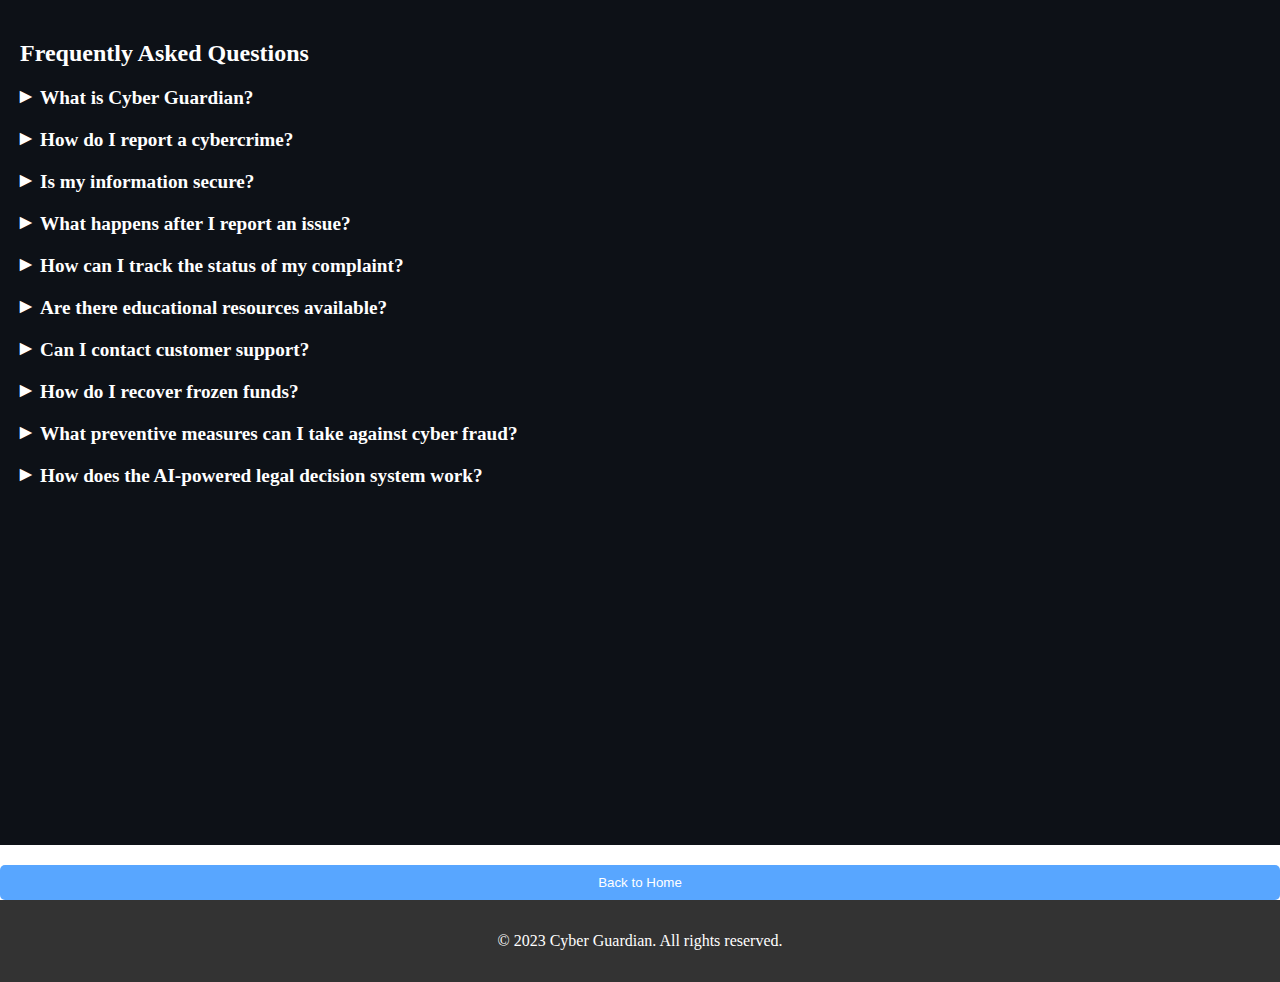
<file: faq.html>
<!DOCTYPE html>
<html lang="en">
<head>
    <meta charset="UTF-8">
    <meta name="viewport" content="width=device-width, initial-scale=1.0">
    <title>Your Existing Page - Cyber Guardian</title>
    <link rel="stylesheet" href="faq.css">
</head>
<body>
    <div class="wrapper">
        <!-- Your existing content goes here -->

        <!-- Add the FAQ section below your existing content -->
        <section class="faq-section">
            <h2>Frequently Asked Questions</h2>
            <div class="faq-list" id="faq-list">
                <!-- FAQ items will be dynamically inserted here -->
            </div>
        </section>

        <button type="button" class="button" onclick="goBack()">Back to Home</button>

        <!-- Continue with the rest of your existing content -->
    </div>

    <footer>
        <p>&copy; 2023 Cyber Guardian. All rights reserved.</p>
    </footer>

    <!-- Your existing scripts and other dependencies go here -->
    <script src="faq.js"></script>
</body>
</html>
</file>
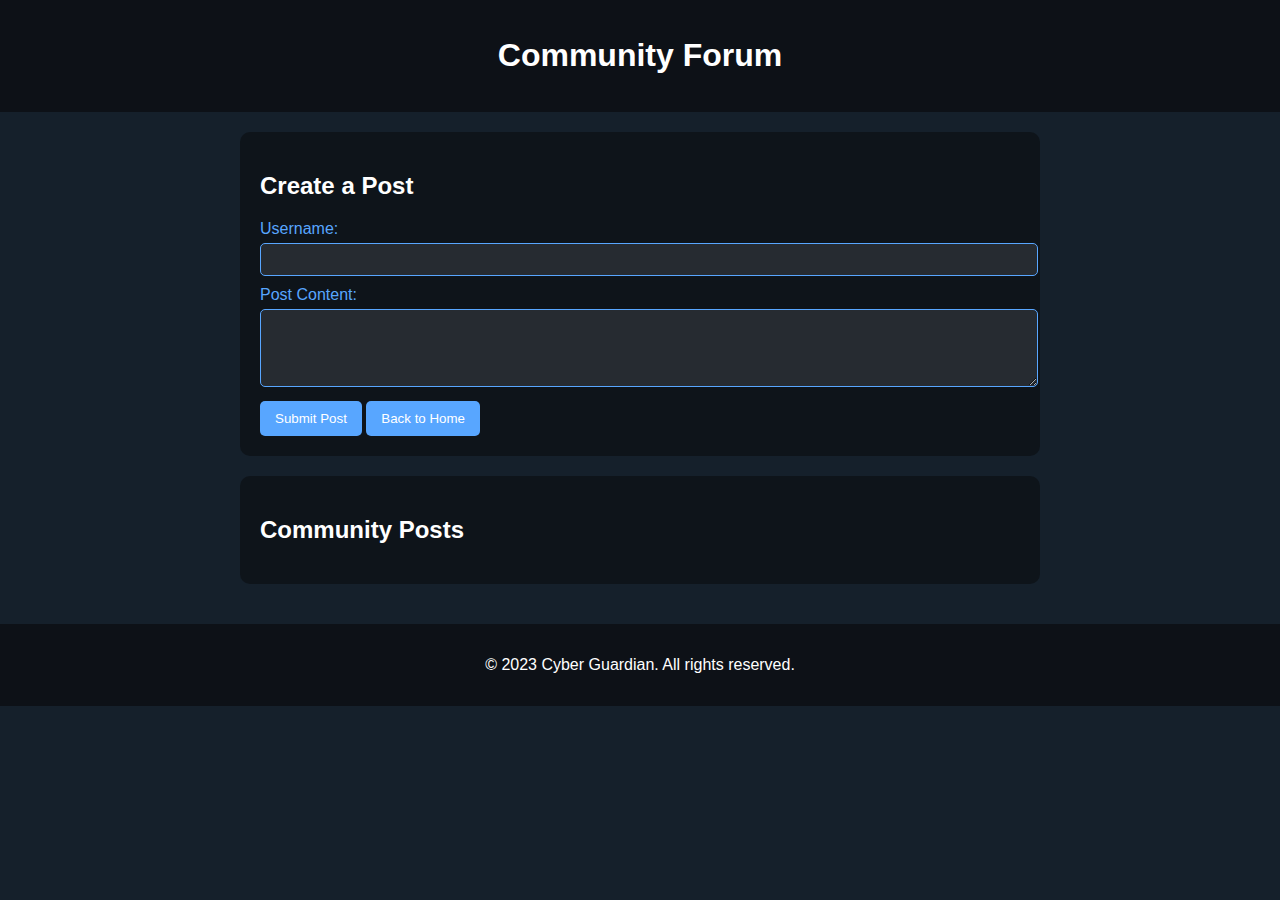
<file: forum.html>
<!DOCTYPE html>
<html lang="en">
<head>
    <meta charset="UTF-8">
    <meta name="viewport" content="width=device-width, initial-scale=1.0">
    <title>Community Forum</title>
    <link rel="stylesheet" href="forum.css">
</head>
<body>
    <header>
        <h1>Community Forum</h1>
    </header>
    <main>
        <section id="postForm">
            <h2>Create a Post</h2>
            <label for="username">Username:</label>
            <input type="text" id="username" required>

            <label for="postContent">Post Content:</label>
            <textarea id="postContent" rows="4" required></textarea>

            <button onclick="submitPost()">Submit Post</button>
            <button type="button" class="button" onclick="goBack()">Back to Home</button>

        </section>

        <section id="posts">
            <h2>Community Posts</h2>
            <div id="postContainer"></div>
        </section>
    </main>
    <footer>
        <p>&copy; 2023 Cyber Guardian. All rights reserved.</p>
    </footer>
    <script src="forum.js"></script>
</body>
</html>
</file>
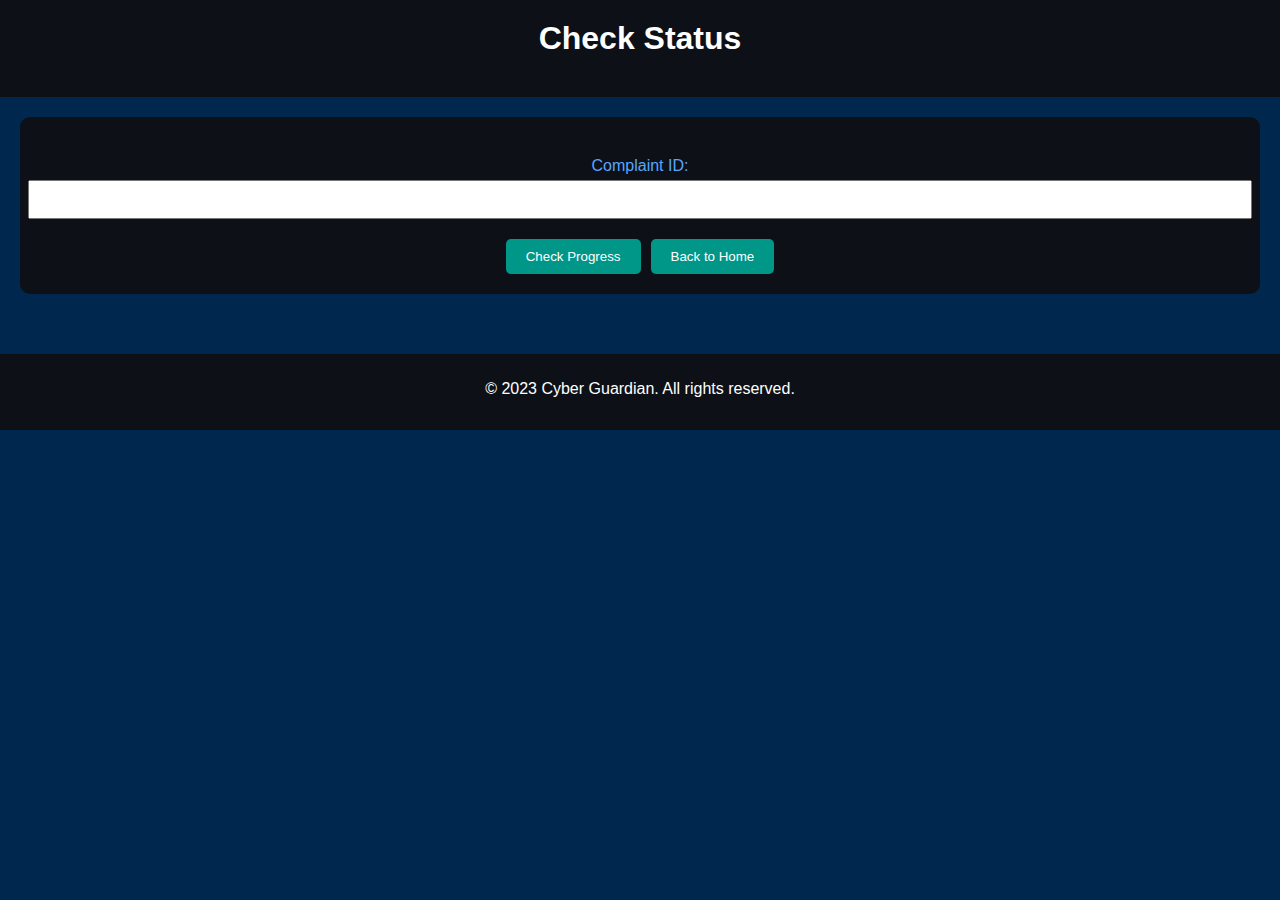
<file: status.html>
<!DOCTYPE html>
<html lang="en">
<head>
    <meta charset="UTF-8">
    <meta name="viewport" content="width=device-width, initial-scale=1.0">
    <title>Check Status - Cyber Guardian</title>
    <link rel="stylesheet" href="styles.css">
    <style>
        /* Added CSS styles for button container */
        .button-container {
            display: flex;
            gap: 10px; /* Adjust the gap as needed */
            margin-top: 10px;
        }
    </style>
</head>
<body>
    <header>
        <h1>Check Status</h1>
    </header>
    <main>
        <section class="tracking-form">
            <form id="checkStatusForm">
                <label for="checkComplaintId">Complaint ID:</label>
                <input type="text" id="checkComplaintId" name="checkComplaintId" required>

                <div class="button-container">
                    <button type="button" onclick="checkProgress()">Check Progress</button>

                    <!-- Add buttons to connect to other pages -->
                    <button type="button" class="button" onclick="goBack()">Back to Home</button>
                </div>
            </form>

            <div id="progressStages" class="progress-stages"></div>
        </section>
    </main>
    <footer>
        <p>&copy; 2023 Cyber Guardian. All rights reserved.</p>
    </footer>
    <script src="script.js"></script>
    <script src="check-status.js"></script>
    <script>
        // Add the checkProgress and updateProgressStages functions here
        function checkProgress() {
            const complaintId = document.getElementById('checkComplaintId').value;

            // Simulate fetching progress stages from the server
            const stages = ['Complaint Submission', 'Complaint Verification', 'Complaint Approval', 'Court Case', 'Work in Progress', 'Issue Resolved'];

            updateProgressStages(stages);
        }

        function updateProgressStages(stages) {
            const progressStages = document.getElementById('progressStages');
            progressStages.innerHTML = '';

            stages.forEach((stage, index) => {
                const stageElement = document.createElement('div');
                stageElement.classList.add('progress-stage', 'animated', 'fadeIn', `delay-${index}s`);
                stageElement.innerHTML = `<h3>${stage}</h3>`;
                progressStages.appendChild(stageElement);
            });
        }
    </script>
</body>
</html>
</file>
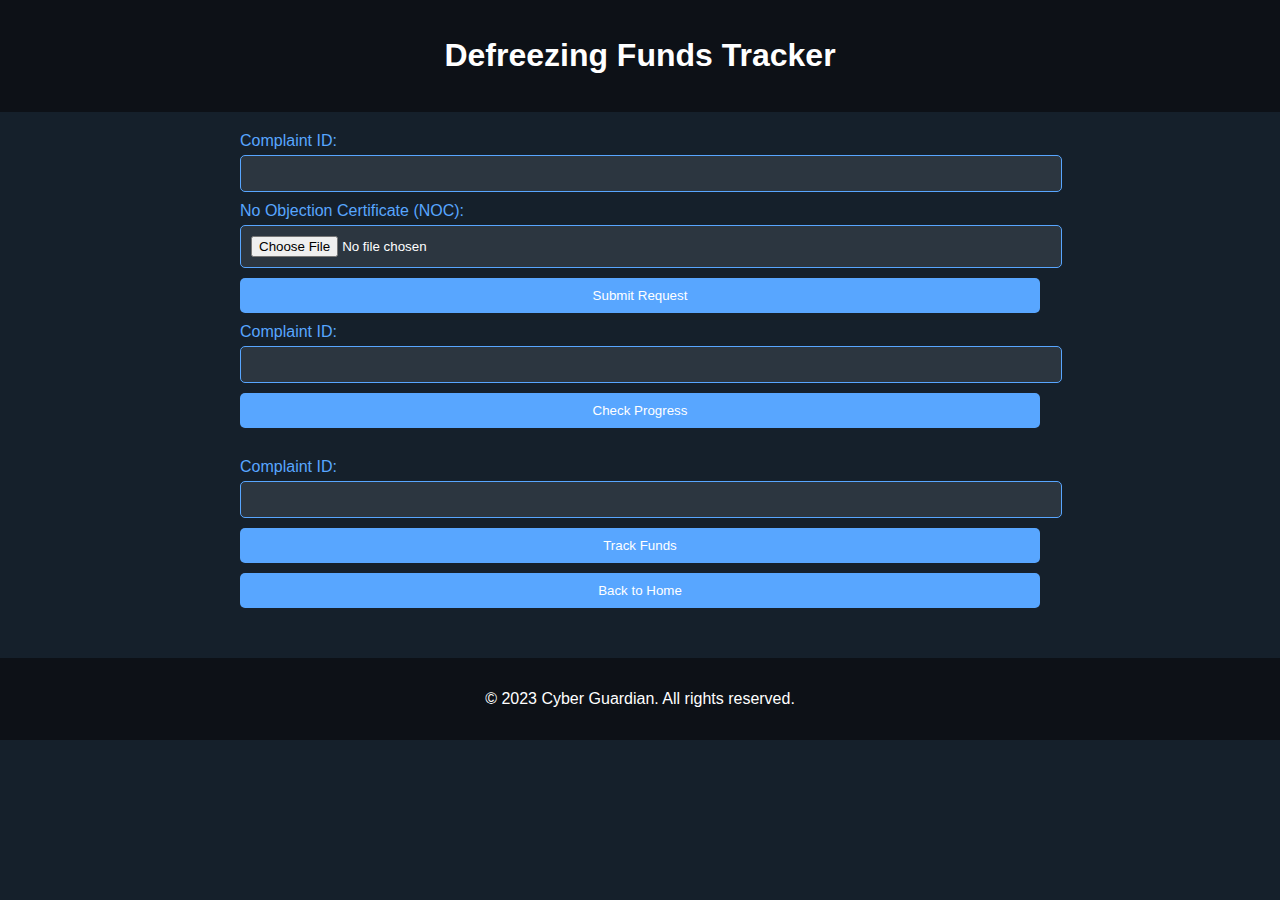
<file: track-funds.html>
<!DOCTYPE html>
<html lang="en">
<head>
    <meta charset="UTF-8">
    <meta name="viewport" content="width=device-width, initial-scale=1.0">
    <title>Defreezing Funds Tracker - Cyber Guardian</title>
    <link rel="stylesheet" href="track-funds.css">
</head>
<body>

    <!-- Header Section -->
    <header>
        <h1>Defreezing Funds Tracker</h1>
    </header>

    <!-- Main Section -->
    <main>
        <!-- Tracking Form Section -->
        <section class="tracking-form">
            <form id="defreezingForm">
                <label for="complaintId">Complaint ID:</label>
                <input type="text" id="complaintId" name="complaintId" required>

                <label for="noc">No Objection Certificate (NOC):</label>
                <input type="file" id="noc" name="noc" accept=".pdf" required>

                <button type="button" onclick="submitDefreezingRequest()">Submit Request</button>
            </form>
        </section>

        <!-- Progress Tracking Section -->
        <section id="progressSection" class="progress-section">
            <form id="complaintIdForm">
                <label for="complaintId">Complaint ID:</label>
                <input type="text" id="complaintId" name="complaintId" required>
                <button type="button" onclick="checkProgress()">Check Progress</button>
            </form>
        
            <div id="progressStages" class="progress-stages">
                <!-- Stages will be dynamically updated here -->
            </div>
        </section>

        <!-- Button Group Section -->
        <div class="button-group">
            <form id="checkStatusForm">
                <label for="checkComplaintId">Complaint ID:</label>
                <input type="text" id="checkComplaintId" name="checkComplaintId" required>
                <button type="button" onclick="trackFunds()">Track Funds</button>
            </form>
        </div>

        <!-- Back to Home Button -->
        <button type="button" class="button" onclick="goBack()">Back to Home</button>

        <!-- Status Display Section -->
        <div id="statusDisplay"></div>
    </main>

    <!-- Footer Section -->
    <footer>
        <p>&copy; 2023 Cyber Guardian. All rights reserved.</p>
    </footer>

    <!-- Script Section -->
    <script src="script.js"></script>
</body>
</html>
</file>
<file: faq.css>
/* Your existing CSS styles */

body, html {
    margin: 0;
    padding: 0;
    height: 100%;
}

.wrapper {
    min-height: 100%;
    display: flex;
    flex-direction: column;
}

.faq-section {
    flex: 1; /* Take remaining space */
    background-color: #0d1117;
    color: #ffffff;
    padding: 20px;
}

.button {
    background-color: #58a6ff;
    color: #ffffff;
    padding: 10px 15px;
    border: none;
    cursor: pointer;
    border-radius: 5px;
    margin-top: 20px; /* Add space between FAQ section and the button */
}

.button:hover {
    background-color: #005cc5;
}

footer {
    background-color: #333;
    color: white;
    text-align: center;
    padding: 1em 0;
}

/* Additional style for bold questions */
.faq-item .question {
    font-weight: bold;
}

/* Your existing styles */

.faq-item {
    margin-bottom: 20px;
}

.question {
    font-weight: bold;
    cursor: pointer;
    font-size: 1.2em; /* Increase the font size of the question */
    position: relative;
    padding-left: 20px; /* Add space for the arrow */
}

.question::before {
    content: '\25B6'; /* Unicode character for right-pointing arrow */
    font-size: 0.8em;
    position: absolute;
    left: 0;
}

.answer {
    display: none;
    font-size: 1em; /* Set font size for the answer */
}
</file>
<file: forum.css>
body {
    font-family: Arial, sans-serif;
    background-color: #15202B;
    color: #ffffff;
    margin: 0;
    padding: 0;
    transition: background-color 0.5s;
}

header, footer {
    background-color: #0d1117;
    color: #ffffff;
    text-align: center;
    padding: 1em 0;
    transition: background-color 0.5s;
}

main {
    max-width: 800px;
    margin: 0 auto;
    padding: 20px;
}

section {
    margin-bottom: 20px;
    padding: 20px;
    border-radius: 10px;
    background-color: rgba(13, 17, 23, 0.8); /* Glass finish background color with opacity */
    transition: transform 0.5s;
}

section:hover {
    transform: scale(1.02);
}

label {
    display: block;
    margin-bottom: 5px;
    color: #58a6ff;
}

textarea, input {
    width: 100%;
    padding: 8px;
    margin-bottom: 10px;
    background-color: rgba(255, 255, 255, 0.1); /* Transparent white background for textboxes */
    border: 1px solid #58a6ff; /* Border color for the textboxes */
    border-radius: 5px; /* Rounded corners */
    color: #ffffff; /* Text color */
}

button {
    background-color: #58a6ff;
    color: #ffffff;
    padding: 10px 15px;
    border: none;
    cursor: pointer;
    border-radius: 5px;
    transition: background-color 0.3s;
}

button:hover {
    background-color: #005cc5;
}
</file>
<file: styles.css>
body {
    font-family: Arial, sans-serif;
    background-color: #15202B;
    color: #ffffff;
    margin: 0;
    padding: 0;
    transition: background-color 0.5s;
}

header {
    background-color: #0d1117;
    padding: 20px;
    text-align: center;
    transition: background-color 0.5s;
}

h1 {
    margin: 0;
}

nav ul {
    list-style: none;
    padding: 0;
    margin: 0;
}

nav ul li {
    display: inline;
    margin-right: 20px;
    transition: transform 0.3s;
}

nav a {
    text-decoration: none;
    color: #ffffff;
    font-weight: bold;
    position: relative;
}

nav a::before {
    content: '';
    position: absolute;
    width: 100%;
    height: 2px;
    bottom: 0;
    left: 0;
    background-color: #58a6ff;
    visibility: hidden;
    transform: scaleX(0);
    transition: all 0.3s ease-in-out;
}

nav a:hover::before {
    visibility: visible;
    transform: scaleX(1);
}

main {
    padding: 20px;
}

section {
    margin-bottom: 40px;
    padding: 20px;
    border-radius: 10px;
    background-color: #0d1117;
    transition: transform 0.5s;
}

section:hover {
    transform: scale(1.02);
}

h2 {
    color: #58a6ff;
    margin-bottom: 20px;
}

button {
    background-color: #58a6ff;
    color: #ffffff;
    border: none;
    padding: 10px 20px;
    border-radius: 5px;
    cursor: pointer;
    transition: background-color 0.3s;
}

button:hover {
    background-color: #005cc5;
}

footer {
    background-color: #0d1117;
    padding: 10px;
    text-align: center;
    transition: background-color 0.5s;
}
/* Your existing styles */

nav a i {
    margin-right: 5px;
}

/* Additional styling for icons */

footer p {
    margin-top: 10px;
}

/* Add more styles as needed */
/* Existing styles */

header h1 {
    margin-bottom: 20px; /* Add margin-bottom to create space below the title */
}

/* Additional styles for icons */

nav a i {
    margin-right: 5px;
}

/* Additional styling for icons and other elements */

footer p {
    margin-top: 10px;
}

/* Add more styles as needed */body {
    font-family: Arial, sans-serif;
    background-color: #15202B;
    color: #ffffff;
    margin: 0;
    padding: 0;
    transition: background-color 0.5s;
}

header {
    background-color: #0d1117;
    padding: 20px;
    text-align: center;
    transition: background-color 0.5s;
}

h1 {
    margin: 0;
}

nav ul {
    list-style: none;
    padding: 0;
    margin: 0;
}

nav ul li {
    display: inline;
    margin-right: 20px;
    transition: transform 0.3s;
}

nav a {
    text-decoration: none;
    color: #ffffff;
    font-weight: bold;
    position: relative;
}

nav a::before {
    content: '';
    position: absolute;
    width: 100%;
    height: 2px;
    bottom: 0;
    left: 0;
    background-color: #58a6ff;
    visibility: hidden;
    transform: scaleX(0);
    transition: all 0.3s ease-in-out;
}

nav a:hover::before {
    visibility: visible;
    transform: scaleX(1);
}

main {
    padding: 20px;
}

section {
    margin-bottom: 40px;
    padding: 20px;
    border-radius: 10px;
    background-color: #0d1117;
    transition: transform 0.5s;
}

section:hover {
    transform: scale(1.02);
}

h2 {
    color: #58a6ff;
    margin-bottom: 20px;
}

button {
    background-color: #58a6ff;
    color: #ffffff;
    border: none;
    padding: 10px 20px;
    border-radius: 5px;
    cursor: pointer;
    transition: background-color 0.3s;
}

button:hover {
    background-color: #005cc5;
}

footer {
    background-color: #0d1117;
    padding: 10px;
    text-align: center;
    transition: background-color 0.5s;
}
/* Your existing styles */

nav a i {
    margin-right: 5px;
}

/* Additional styling for icons */

footer p {
    margin-top: 10px;
}

/* Add more styles as needed */
/* Existing styles */

header h1 {
    margin-bottom: 20px; /* Add margin-bottom to create space below the title */
}

/* Additional styles for icons */

nav a i {
    margin-right: 5px;
}

/* Additional styling for icons and other elements */

footer p {
    margin-top: 10px;
}

/* Add more styles as needed */body {
    font-family: Arial, sans-serif;
    background-color: #15202B;
    color: #ffffff;
    margin: 0;
    padding: 0;
    transition: background-color 0.5s;
}

header {
    background-color: #0d1117;
    padding: 20px;
    text-align: center;
    transition: background-color 0.5s;
}

h1 {
    margin: 0;
}

nav ul {
    list-style: none;
    padding: 0;
    margin: 0;
}

nav ul li {
    display: inline;
    margin-right: 20px;
    transition: transform 0.3s;
}

nav a {
    text-decoration: none;
    color: #ffffff;
    font-weight: bold;
    position: relative;
}

nav a::before {
    content: '';
    position: absolute;
    width: 100%;
    height: 2px;
    bottom: 0;
    left: 0;
    background-color: #58a6ff;
    visibility: hidden;
    transform: scaleX(0);
    transition: all 0.3s ease-in-out;
}

nav a:hover::before {
    visibility: visible;
    transform: scaleX(1);
}

main {
    padding: 20px;
}

section {
    margin-bottom: 40px;
    padding: 20px;
    border-radius: 10px;
    background-color: #0d1117;
    transition: transform 0.5s;
}

section:hover {
    transform: scale(1.02);
}

h2 {
    color: #58a6ff;
    margin-bottom: 20px;
}

button {
    background-color: #58a6ff;
    color: #ffffff;
    border: none;
    padding: 10px 20px;
    border-radius: 5px;
    cursor: pointer;
    transition: background-color 0.3s;
}

button:hover {
    background-color: #005cc5;
}

footer {
    background-color: #0d1117;
    padding: 10px;
    text-align: center;
    transition: background-color 0.5s;
}
/* Your existing styles */

nav a i {
    margin-right: 5px;
}

/* Additional styling for icons */

footer p {
    margin-top: 10px;
}

/* Add more styles as needed */
/* Existing styles */

header h1 {
    margin-bottom: 20px; /* Add margin-bottom to create space below the title */
}

/* Additional styles for icons */

nav a i {
    margin-right: 5px;
}

/* Additional styling for icons and other elements */

footer p {
    margin-top: 10px;
}

/* Add more styles as needed */

/* Global Styles */
body {
    background-color: #00274E;
    color: #ffffff;
    font-family: 'Arial', sans-serif;
    margin: 0;
    padding: 0;
}

header, main, footer {
    text-align: center;
    padding: 20px;
}

h1 {
    margin: 0;
}

form {
    display: flex;
    flex-direction: column;
    align-items: center;
    margin-top: 20px;
}

label {
    margin-bottom: 5px;
    color: #58a6ff; /* Matching the color in index.html */
}

input {
    padding: 10px;
    margin-bottom: 10px;
    width: 100%; /* Make inputs fill the width */
}

button {
    background-color: #009688;
    color: #ffffff;
    padding: 10px 20px;
    border: none;
    cursor: pointer;
}

button:hover {
    background-color: #00796B;
}

/* Additional Styles */
.main {
    display: flex;
    justify-content: space-between;
    align-items: center;
}

.complaint-id-form {
    flex: 1;
}

/* Animation Styles */
@keyframes fadeIn {
    from {
        opacity: 0;
    }
    to {
        opacity: 1;
    }
}

.animated {
    animation: fadeIn 1s ease-in-out;
}

.delay-1s {
    animation-delay: 1s;
}

/* Footer Styles */
footer {
    background-color: #0d1117;
    color: #ffffff;
    text-align: center;
    padding: 1em 0;
}
</file>
<file: track-funds.css>
/* Global Styles */
body {
    font-family: Arial, sans-serif;
    background-color: #15202B;
    color: #ffffff;
    margin: 0;
    padding: 0;
}

header {
    background-color: #0d1117;
    color: #ffffff;
    text-align: center;
    padding: 1em 0;
}

main {
    max-width: 800px;
    margin: 0 auto;
    padding: 20px;
}

/* Tracking Form Box */
.tracking-form-box {
    margin-bottom: 20px;
    padding: 20px;
    border-radius: 10px;
    background-color: rgba(13, 17, 23, 0.8);
}

label {
    display: block;
    margin-bottom: 5px;
    color: #58a6ff;
}

input[type="text"],
input[type="file"],
button {
    width: 100%;
    padding: 10px;
    margin-bottom: 10px;
    background-color: rgba(255, 255, 255, 0.1);
    border: 1px solid #58a6ff;
    border-radius: 5px;
    color: #ffffff;
    transition: background-color 0.3s;
}

input[type="file"] {
    cursor: pointer;
}

button {
    background-color: #58a6ff;
    color: #ffffff;
    border: none;
    cursor: pointer;
    border-radius: 5px;
}

button:hover {
    background-color: #005cc5;
}

#statusDisplay {
    margin-top: 20px;
}

/* Progress Tracking Section Box */
.progress-section-box {
    display: flex;
    flex-direction: column;
    align-items: center;
    margin-top: 20px;
}

#progressStages {
    margin-top: 20px;
}

/* Button Group Box */
.button-group-box {
    display: flex;
    flex-direction: column;
    gap: 10px;
}

/* Add animation styles here */
@keyframes fadeIn {
    from {
        opacity: 0;
    }
    to {
        opacity: 1;
    }
}

.animated {
    animation: fadeIn 1s ease-in-out;
}

.delay-1s {
    animation-delay: 1s;
}

/* Footer and General Styles */
footer {
    background-color: #0d1117;
    color: #ffffff;
    text-align: center;
    padding: 1em 0;
}
</file>
